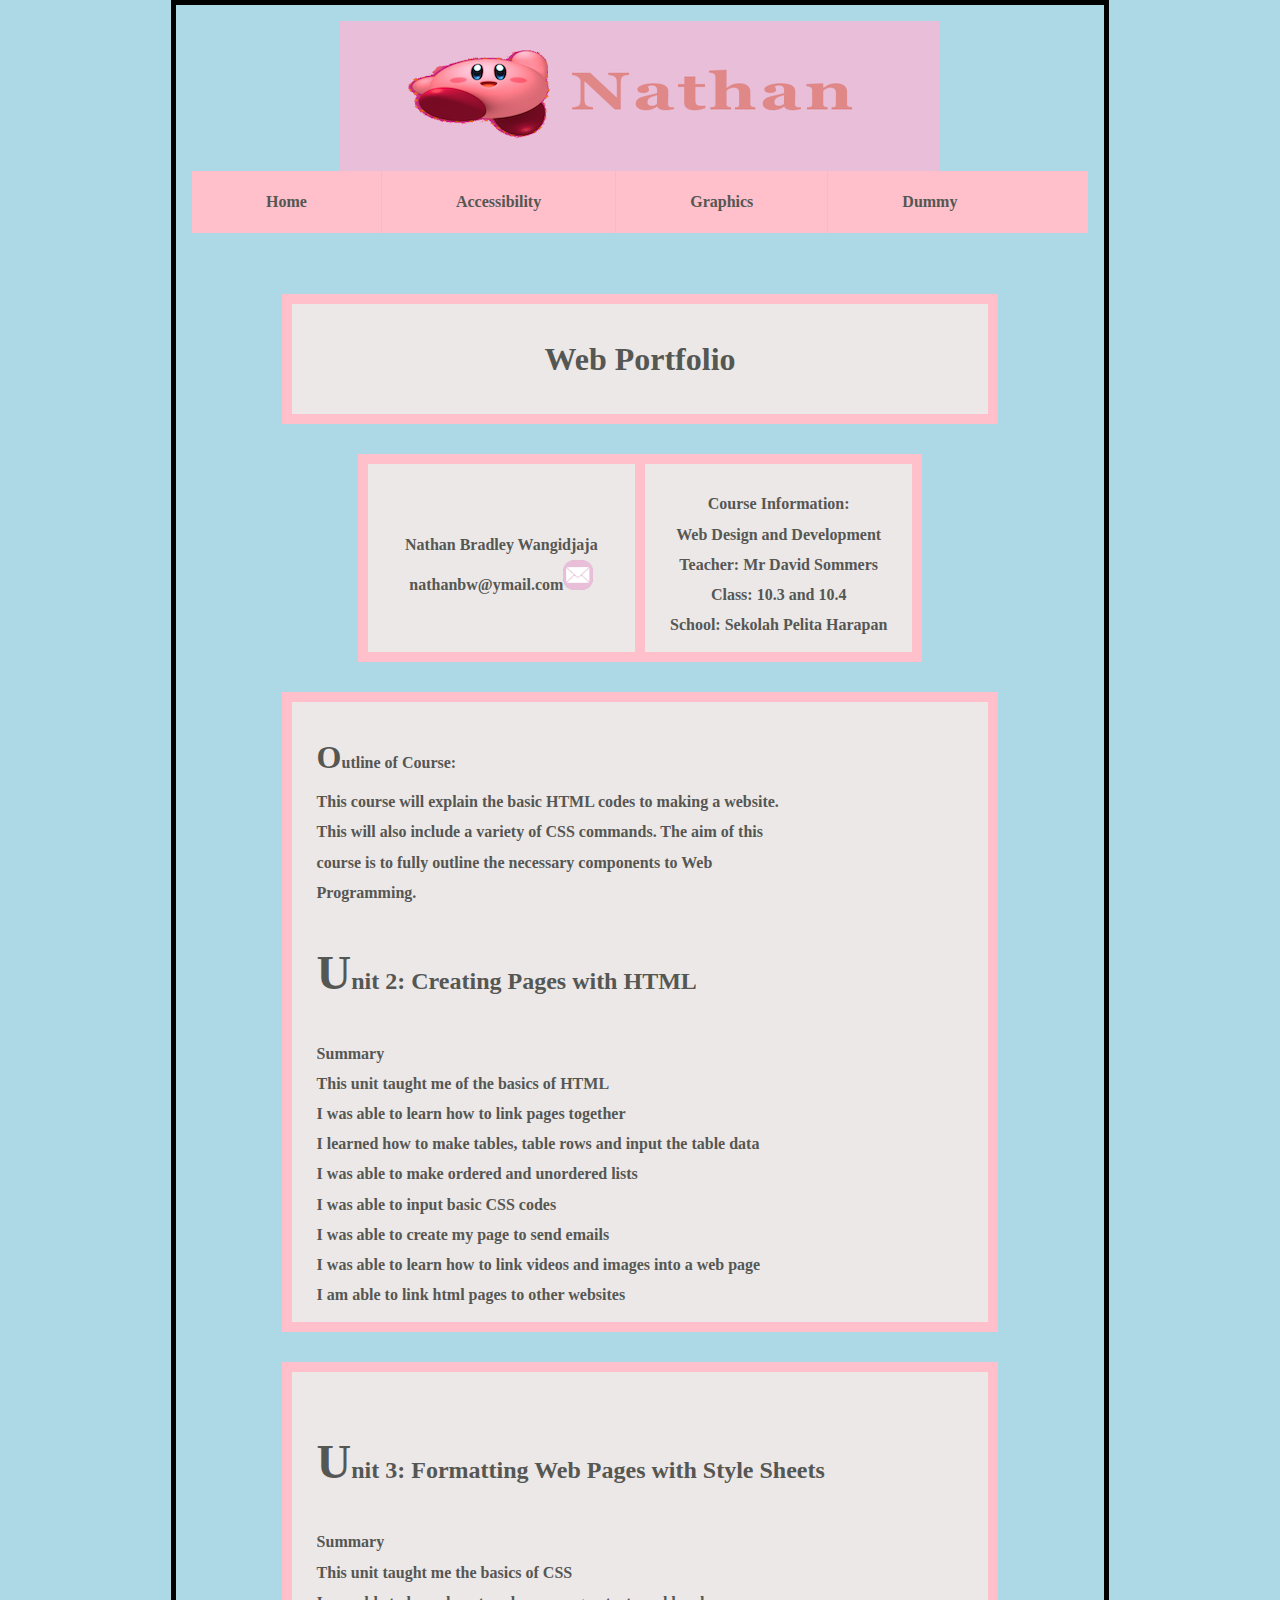
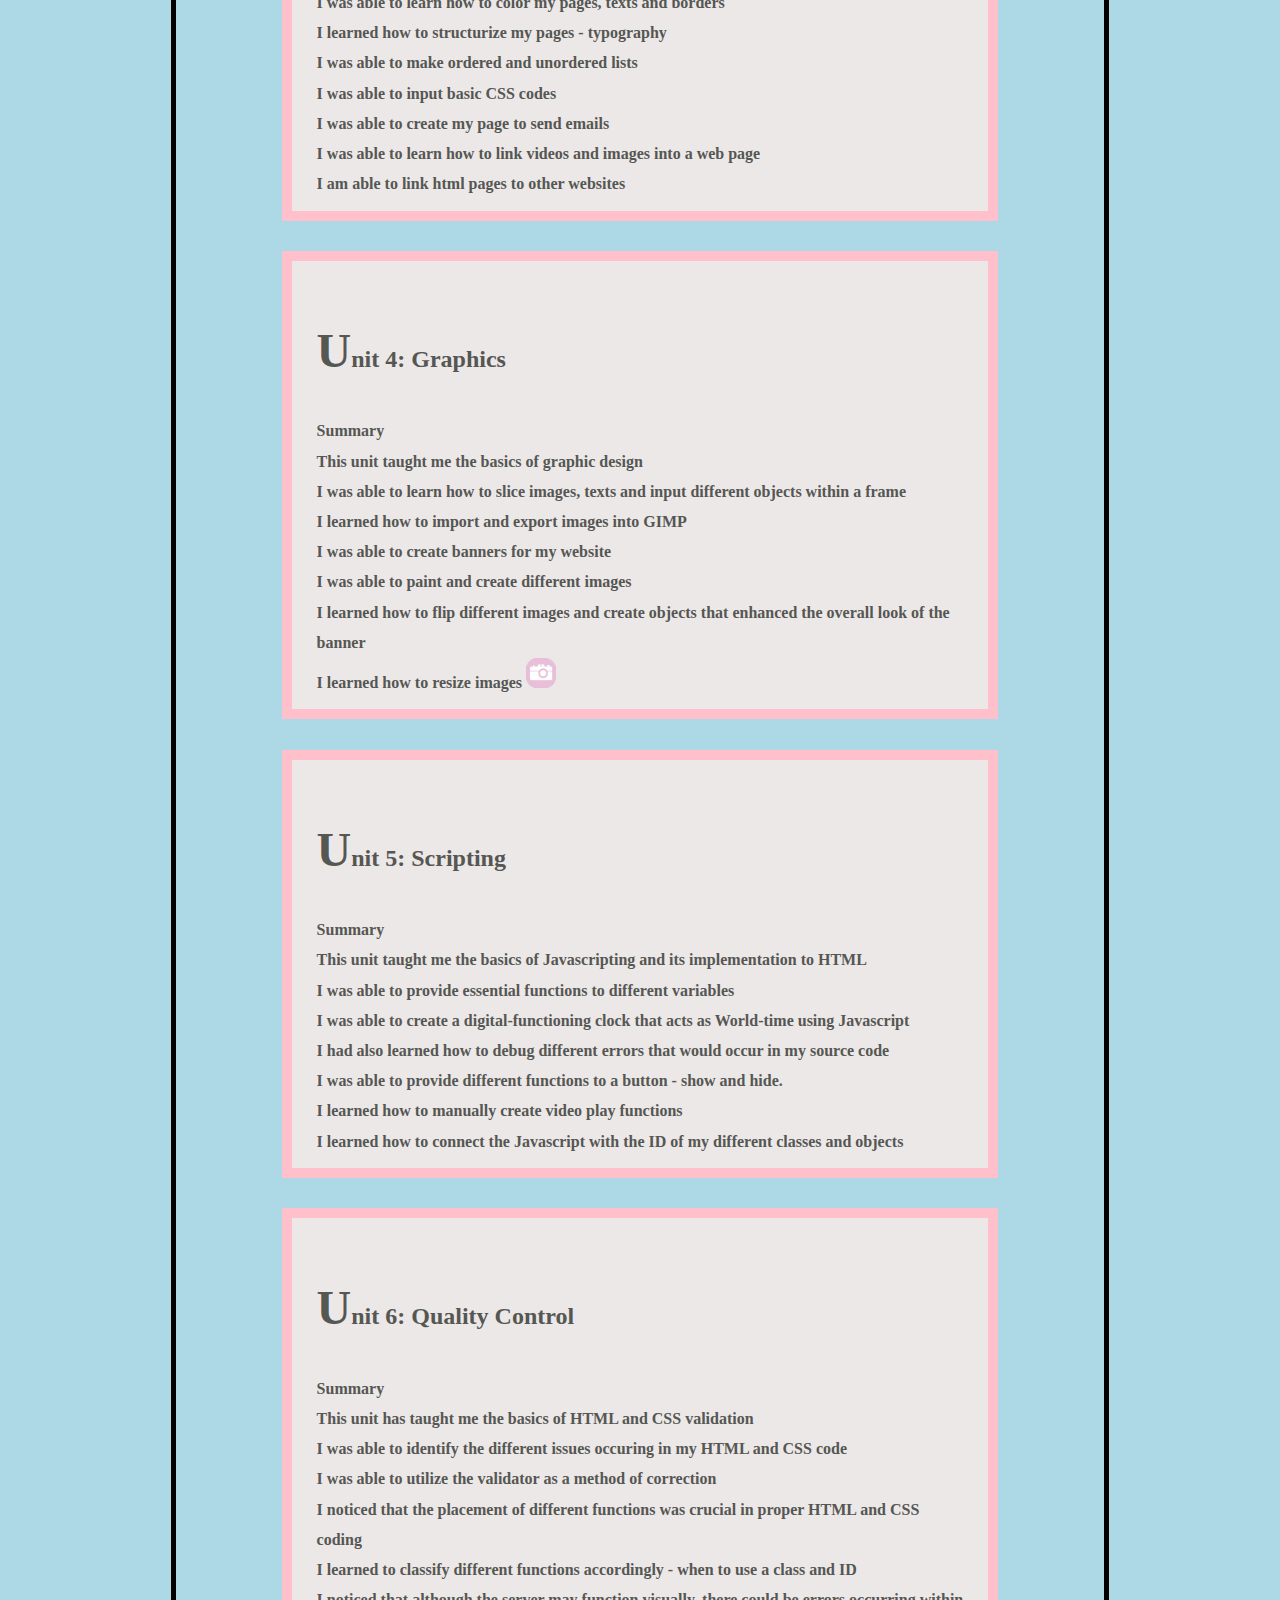
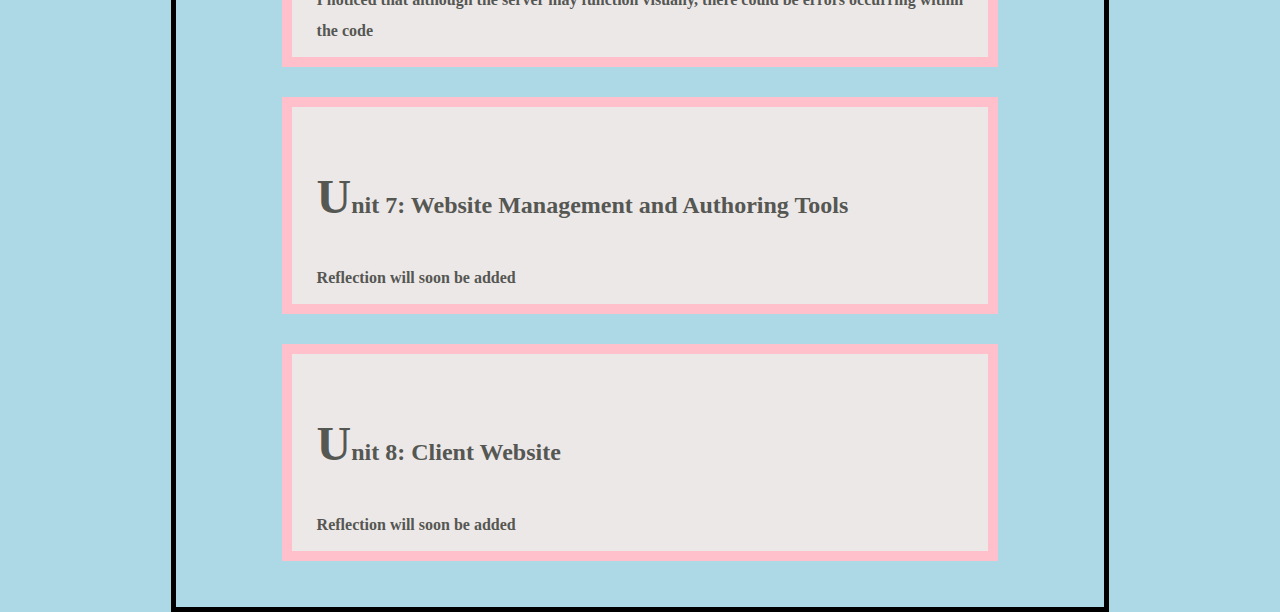
<file: index.html>
<!DOCTYPE html>
<html lang="en">
<head>
        <meta charset="UTF-8">
        <meta name="author" content="Nathan Bradley Wangidjaja">
        <meta name="description" content="A brief analysis on different forms of web features">
        <meta name="keywords" content="Website Analysis, HTML, CSS">
        <title>Nathan Bradley Wangidjaja</title>
        <link rel="shortcut icon" href="favicon.ico" />
        <link type="text/css" rel="stylesheet" href="styles/mystyle.css" media="screen">
</head>
<body>
        <img alt="" class="image" src="images/kirby.png">
        <ul>
            <li>
                <a href= "index.html">Home </a></li>
            <li>
                <a href= "accessibility.html">Accessibility</a> </li>
            <li>
                <a href= "graphics.html">Graphics</a></li>
            <li>
                <a href= "dummy.html">Dummy</a></li>
        </ul>
<br/>
<br/>

  <h1 class="padding">Web Portfolio</h1>
<br/>
        <table>
                <tr>
                    <th id="general">Nathan Bradley Wangidjaja <br/>
                        <a href="mailto:nathanbw@ymail.com">nathanbw@ymail.com<img alt="" src="images/mail.png" width="30" height="30"></a><br/></th>
                    <th class="general">Course Information: <br/>

                        Web Design and Development <br/>
                
                        Teacher: Mr David Sommers <br/>
                
                        Class: 10.3 and 10.4 <br/>
                
                        <a href="https://sph.edu/">School: Sekolah Pelita Harapan</a>  <br/>
                </th>
                </tr>
              </table>
    <br/>
<main id="main">
    <div class="temp">
            Outline of Course:<br/>

            This course will explain the basic HTML codes to making a website. <br/>
            This will also include a variety of CSS commands. The aim of this <br/>
            course is to fully outline the necessary components to Web <br/>
            Programming. 
    <h2 class="padding">Unit 2: Creating Pages with HTML</h2>
        Summary
        <br/>
        This unit taught me of the basics of HTML <br/>
        I was able to learn how to link pages together <br/>
        I learned how to make tables, table rows and input the table data<br/>
        I was able to make ordered and unordered lists <br/>
        I was able to input basic CSS codes <br/>
        I was able to create my page to send emails <br/>
        I was able to learn how to link videos and images into a web page<br/>
        I am able to link html pages to other websites <br/>
    </div>
<br/>
    <div class="temp">
    <h2 class="padding"> Unit 3: Formatting Web Pages with Style Sheets</h2>
    Summary
    <br/>
    This unit taught me the basics of CSS<br/>
    I was able to learn how to color my pages, texts and borders<br/>
    I learned how to structurize my pages - typography<br/>
    I was able to make ordered and unordered lists <br/>
    I was able to input basic CSS codes <br/>
    I was able to create my page to send emails <br/>
    I was able to learn how to link videos and images into a web page<br/>
    I am able to link html pages to other websites <br/>
</div>
<br/>
<div class="temp">
    <h2 class="padding"> Unit 4: Graphics</h2>
    Summary<br/>
    This unit taught me the basics of graphic design <br/>
    I was able to learn how to slice images, texts and input different objects within a frame <br/>
    I learned how to import and export images into GIMP <br/>
    I was able to create banners for my website<br/>
    I was able to paint and create different images<br/>
    I learned how to flip different images and create objects that enhanced the overall look of the banner<br/>
    I learned how to resize images
    <a href="graphics.html"><img alt="" src="images/camera.png" width="30" height="30"></a>


</div>
<br/>
<div class="temp">
    <h2 class="padding"> Unit 5: Scripting</h2>
    Summary<br/>
    This unit taught me the basics of Javascripting and its implementation to HTML<br/>
    I was able to provide essential functions to different variables <br/>
    I was able to create a digital-functioning clock that acts as World-time using Javascript <br/>
    I had also learned how to debug different errors that would occur in my source code <br/>
    I was able to provide different functions to a button - show and hide. <br/>
    I learned how to manually create video play functions<br/>
    I learned how to connect the Javascript with the ID of my different classes and objects<br/>


</div>
<br/>
<div class="temp">
    <h2 class="padding"> Unit 6: Quality Control</h2>
    Summary<br/>
    This unit has taught me the basics of HTML and CSS validation <br/>
    I was able to identify the different issues occuring in my HTML and CSS code <br/>
    I was able to utilize the validator as a method of correction<br/>
    I noticed that the placement of different functions was crucial in proper HTML and CSS coding <br/>
    I learned to classify different functions accordingly - when to use a class and ID<br/>
    I noticed that although the server may function visually, there could be errors occurring within the code <br/>
</div>
<br/>
<div class="temp">
    <h2 class="padding"> Unit 7: Website Management and Authoring Tools</h2>
    Reflection will soon be added
</div>
<br/>
<div class="temp">
    <h2 class="padding"> Unit 8: Client Website</h2>
    Reflection will soon be added
</div>
<br/>
   </main>
</body>
</html>
</file>
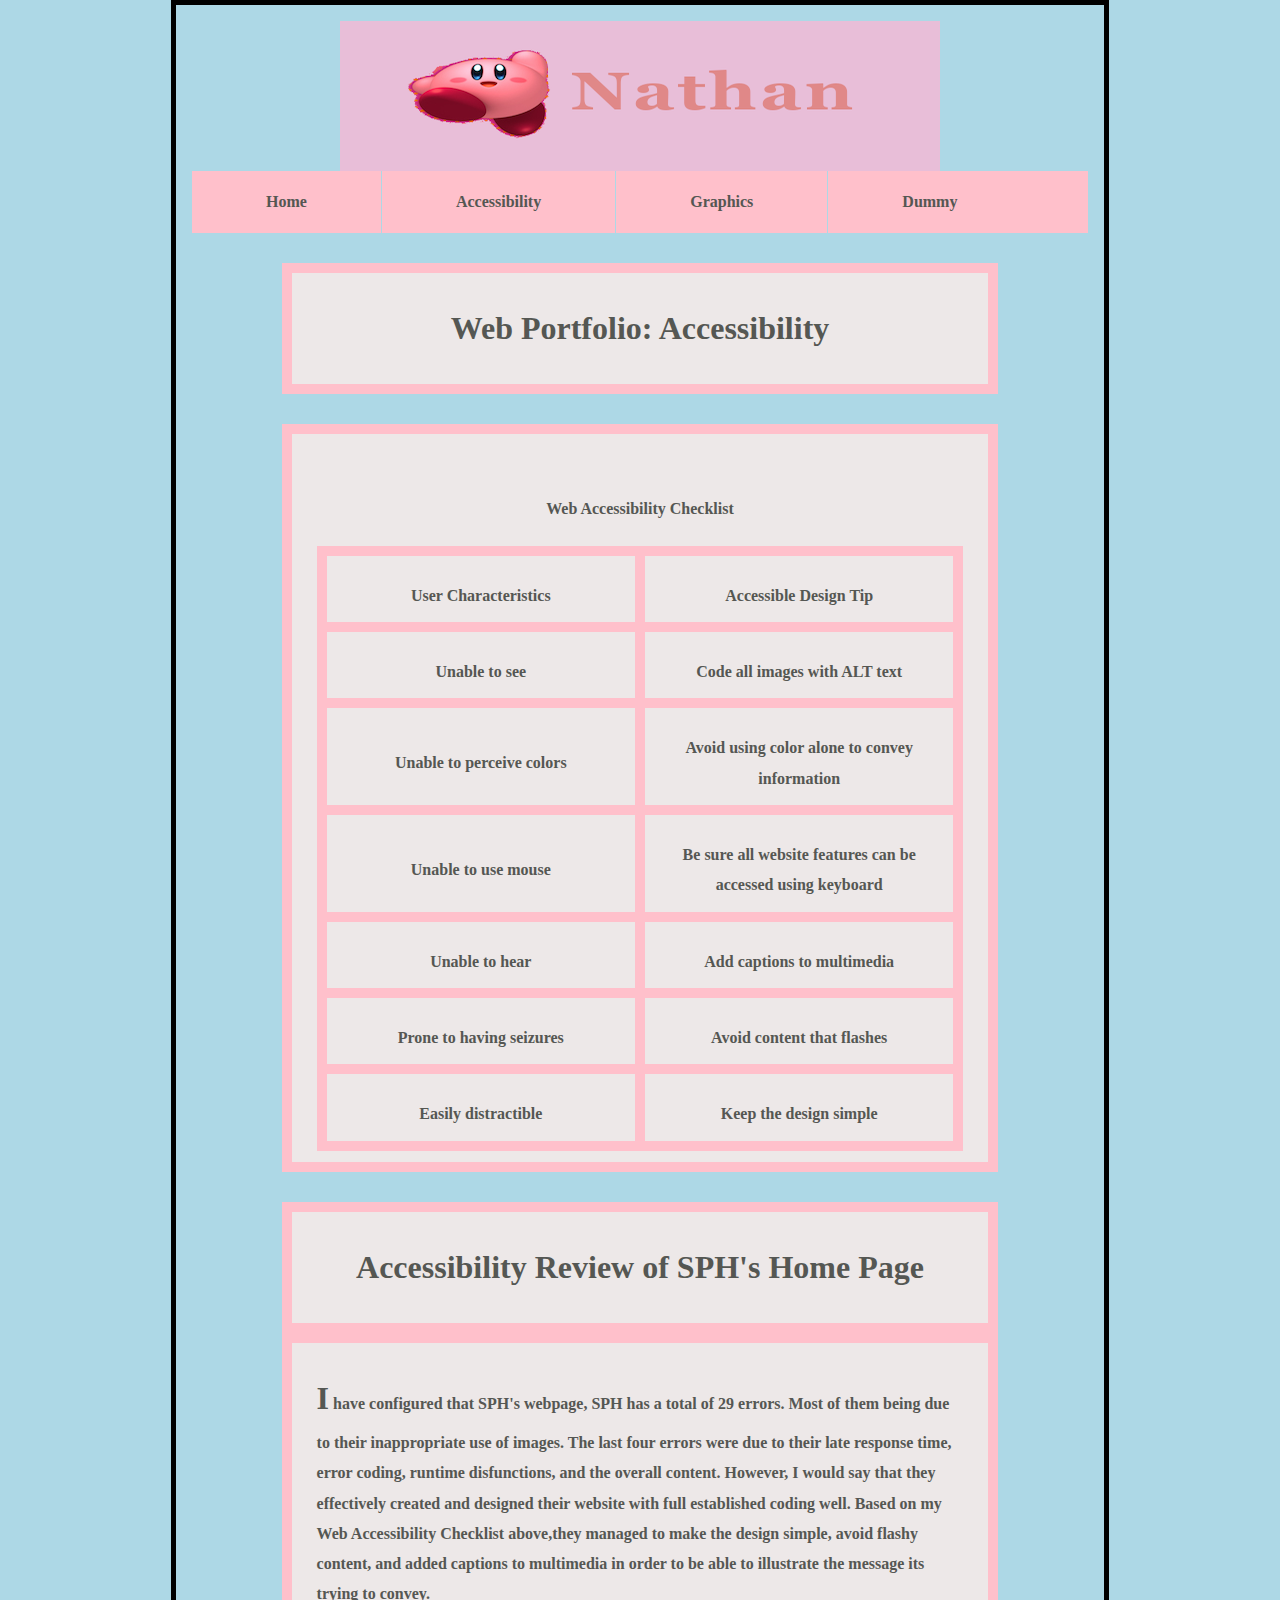
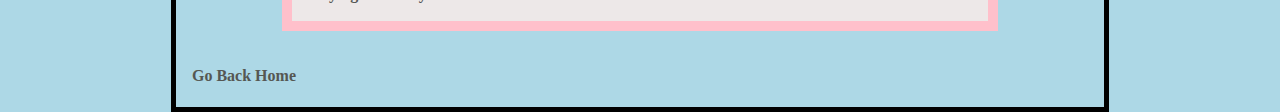
<file: accessibility.html>
<!DOCTYPE html>
<html lang="en">
    <head>
        <title>Accessibility</title>
                <link rel="shortcut icon" href="favicon.ico" />
                <link type="text/css" rel="stylesheet" href="styles/mystyle.css" media="screen">
         
    </head>
    <body>
             
            <img alt="" class="image" src="images/kirby.png">
                <ul>
                    <li>
                        <a href= "index.html">Home </a></li>
                    <li>
                        <a href= "accessibility.html">Accessibility</a> </li>
                    <li>
                        <a href= "graphics.html">Graphics</a></li>
                    <li>
                        <a href= "dummy.html">Dummy</a></li>
                </ul>
                <br/>
        <h1 class="padding">Web Portfolio: Accessibility</h1>
        <br/>
        <div>
        <table>
            <caption>Web Accessibility Checklist</caption>
            <tr>
                <th>User Characteristics</th>
                <th>Accessible Design Tip</th>
            </tr>
            <tr>
                <td>
                    Unable to see
                </td>
                <td>
                     Code all images with ALT text
                </td>
            </tr>
            <tr>
                 <td>
                     Unable to perceive colors
                </td>
                <td>
                    Avoid using color alone to convey information
                </td>
            </tr>
            <tr>
                <td>
                    Unable to use mouse
                </td>
                <td>
                    Be sure all website features can be accessed using keyboard
                </td>
            </tr>
            <tr>
                 <td>
                    Unable to hear
                 </td>
                 <td>
                    Add captions to multimedia
                 </td>
            </tr>
            <tr>
                <td>
                    Prone to having seizures
                </td>
                <td>
                    Avoid content that flashes
                </td>
            </tr>
            <tr>
                 <td>
                    Easily distractible
                </td>
                <td>
                    Keep the design simple
                </td>
    
            </tr>
        </table>
    </div>
<br/>
<h1>Accessibility Review of SPH's Home Page</h1>
<div> I have configured that SPH's webpage, <a href="https://sph.edu"> SPH </a>  has a total of 29 errors. Most of them being due to their inappropriate use of images. The last four errors were due to their late response time, error coding, runtime disfunctions, and the overall content. However, I would say that they effectively created and designed their website with full established coding well. Based on my Web Accessibility Checklist above,they managed to make the design simple, avoid flashy content, and added captions to multimedia in order to be able to illustrate the message its trying to convey. </div>
<br/>
        <a href="index.html">Go Back Home</a>
    </body>
</html>
</file>
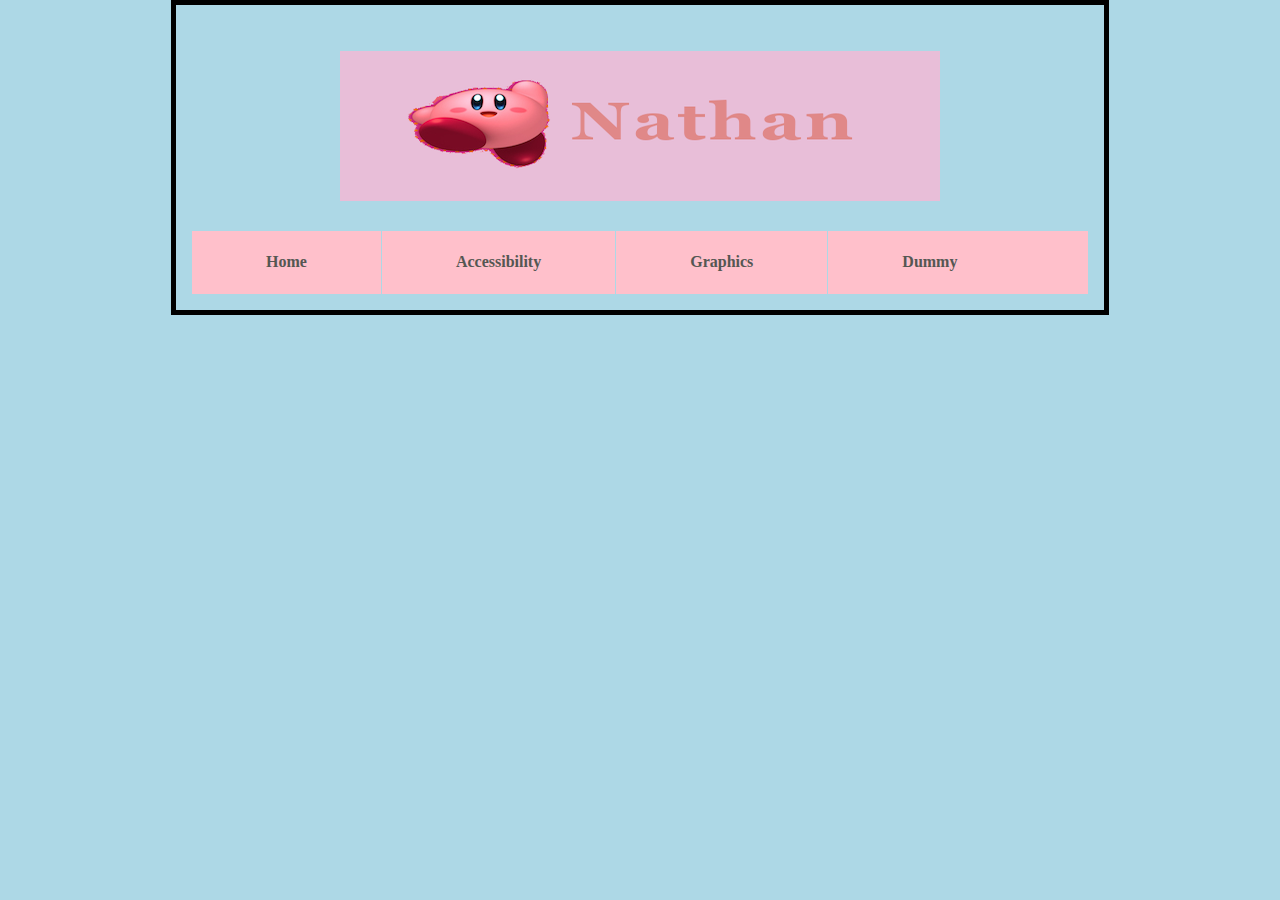
<file: dummy.html>
<!DOCTYPE html>
<html lang="en">
    <head>
        <title>Dummy Page</title>
        <link rel="shortcut icon" href="favicon.ico" />
        <link type="text/css" rel="stylesheet" href="styles/mystyle.css" media="screen">

    </head>
    <body id="main">
             
    <br/>
    <img alt="" class="image" src="images/kirby.png">
<br/>
    <ul>
            <li>
                <a href= "index.html">Home </a></li>
            <li>
                <a href= "accessibility.html">Accessibility</a> </li>
            <li>
                <a href= "graphics.html">Graphics</a></li>
            <li>
                <a href= "dummy.html">Dummy</a></li>
    </body>
</html>
</file>
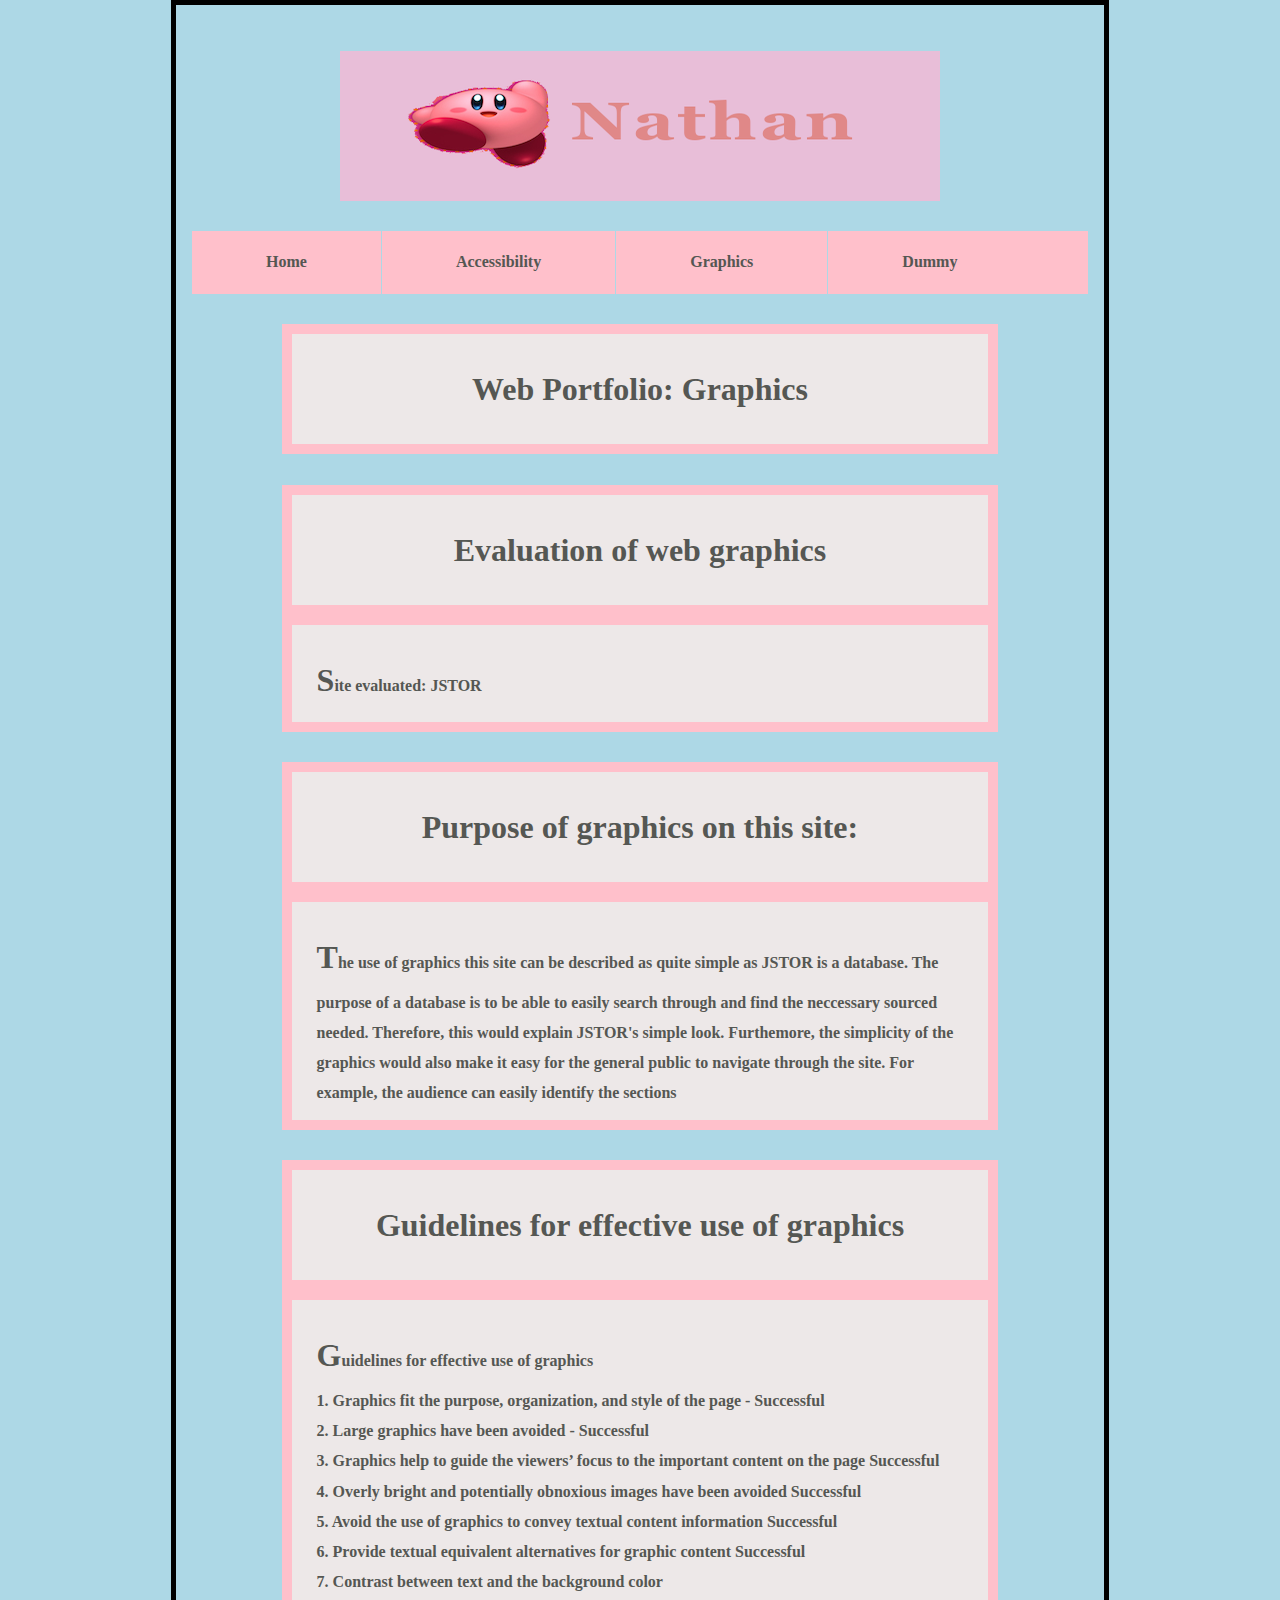
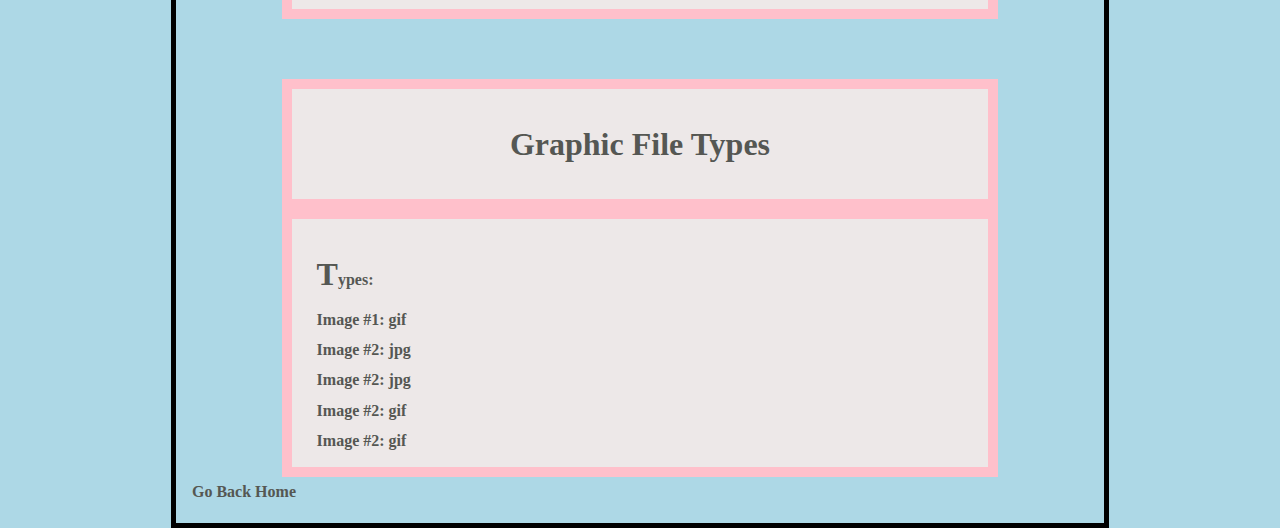
<file: graphics.html>
<!DOCTYPE html>
<html lang="en">
    <head>
        <title>Web Portfolio: Graphics</title>
        <link rel="shortcut icon" href="favicon.ico" />
        <link type="text/css" rel="stylesheet" href="styles/mystyle.css" media="screen">

    </head>
    <body id="main">
             
    <br/>
    <img alt="" class="image" src="images/kirby.png">
<br/>
    <ul>
        <li>
            <a href= "index.html">Home </a></li>
        <li>
            <a href= "accessibility.html">Accessibility</a> </li>
        <li>
            <a href= "graphics.html">Graphics</a></li>
        <li>
            <a href= "dummy.html">Dummy</a></li>
    </ul>
    <br/>
        <h1>Web Portfolio: Graphics</h1>
        <br/>
        <h1>Evaluation of web graphics</h1>
        <div>Site evaluated: <a href="https://www.jstor.org/">JSTOR</a></div>
        <br/>
        <h1>Purpose of graphics on this site:</h1>
        <div>The use of graphics this site can be described as quite simple as JSTOR is a database. The purpose of a database is to be able to easily search through and find the neccessary sourced needed. Therefore, this would explain JSTOR's simple look. Furthemore, the simplicity of the graphics would also make it easy for the general public to navigate through the site. For example, the audience can easily identify the sections </div>
        <br/>
        <h1>Guidelines for effective use of graphics</h1>
        <div>
            Guidelines for effective use of graphics <br/>
            1. Graphics fit the purpose, organization, and style of the page - Successful<br/>
            2. Large graphics have been avoided - Successful<br/>
            3. Graphics help to guide the viewers’ focus to the important content on the page  Successful<br/>
            4. Overly bright and potentially obnoxious images have been avoided  Successful<br/>
            5. Avoid the use of graphics to convey textual content information Successful<br/>
            6. Provide textual equivalent alternatives for graphic content Successful<br/>
            7. Contrast between text and the background color <br/></div>
        <br/>
        <br/>
        <h1 id="filetypes">Graphic File Types</h1>
        <div>Types:<br/>
            Image #1: gif<br/>
            Image #2: jpg<br/>
            Image #2: jpg<br/>
            Image #2: gif<br/>
            Image #2: gif<br/>
        </div>
        <a href="index.html">Go Back Home</a>
    </body>
</html>
</file>
<file: styles/mystyle.css>
html {
	margin: 0;
	padding: 0;
	}
h1 {
	font-size: 200%;
	font-weight: bold;
	text-align: center;
	width: 80%;
	height: 80%;
	position: relative;
	border-width: 10px;
	border-style: solid;
	border-color: pink;
	padding: 25px;
	margin: auto;
	box-sizing: border-box;
	background-color: #ede8e8;
}
body { 
	width: 70%;
	min-width: 720px;
	margin: 0 auto; /* horizontal center */
	border: thick solid black;
	padding: 1em;
	background-color:lightblue;
	line-height: 1.88889;
	color: #555753; 

	}
img {
  max-width: 100%;
}
  div {
	font-weight: bold;
	width: 80%;
	height: 80%;
	position: relative;
	border-width: 10px;
	border-style: solid;
	border-color: pink;
	padding: 25px;
	margin: auto;
	box-sizing: border-box;
	background-color: #ede8e8;
	padding-bottom: 0.7em;
  }
  .test{
	  margin: 10px;
  }

h3 { 
	font: italic normal 1.4em georgia, sans-serif;
	letter-spacing: 1px; 
	margin-bottom: 0; 
	color: #7D775C;
	}
a:link { 
	font-weight: bold; 
	text-decoration: none; 
	color: #555753;
	}
a:visited { 
	font-weight: bold; 
	text-decoration: none; 
	color:maroon;
	}
a:hover, a:focus, a:active { 
	text-decoration: underline; 
	color: #555753;
	background-color: pink;
	}
div::first-letter{
	font-size: 200%;
	font-family: fantasy;

}
h2::first-letter{
	font-size: 200%;
	font-family: fantasy;
}
td{

	font-weight: bold;
	width: 50%;
	height: 80%;
	position: relative;
	border-width: 10px;
	border-style: solid;
	border-color: pink;
	padding: 25px;
	margin: auto;
	
	
	box-sizing: border-box;
	background-color: #ede8e8;
	padding-bottom: 0.7em;
	text-align: center;
}
th{
	font-weight: bold;
	width: 50%;
	height: 80%;
	position: relative;
	border-width: 10px;
	border-style: solid;
	border-color: pink;
	padding: 25px;
	margin: auto;
	box-sizing: border-box;
	background-color: #ede8e8;
	padding-bottom: 0.7em;
}
table{
  border-collapse: collapse;
  margin: 0 auto;
}
caption{
	font-weight: bold;
	width: 80%;
	height: 80%;
	position: relative;
	border-width: 10px;
	border-style: solid;
	padding: 25px;
	margin: auto;
	box-sizing: border-box;
	background-color: #ede8e8;
	padding-bottom: 0.7em;
	border-color: #ede8e8;
}
p {
	font-weight: bold;
	width: 100%;
	height: 80%;
	position: relative;
	border-width: 10px;
	border-style: solid;
	border-color: pink;
	padding: 25px;
	margin: auto;
	box-sizing: border-box;
	background-color: pink;
	padding-bottom: 0.7em;
   }
   
div.skipnav {
	font-size: 200%;
	background-color: pink;

  }
  div.info {
    width: 80%;
	font-size: 1.2em;
	text-align: center;
  }

    /* navigation menu styles */
	ul {
		list-style-type: none;
		margin: 0 auto;
		padding: 0;
		overflow: hidden;
		background-color: pink;
		text-align: center;
	  }
		
		img.image{
			display: block;
			margin-left: auto;
			margin-right: auto
				}
		
	  li {
		float: left;
		border-right:1px solid lightblue;
		padding: 2px 58px;
		text-align: center;
	  }
	  
	  li:last-child {
		border-right: none;
	  }
	  
	  li a {
		display: block;
		color: white;
		text-align: center;
		padding: 14px 16px;
		text-decoration: none;
	  }
	  li:hover:not(.active) {
		background-color: white;
	  }
	  li a:hover:not(.active) {
		background-color: white;
	  }
	  
	  .active {
		background-color: #4CAF50;
		}
		.pic{
			width: 450px;
			height: 450px;
		}
		button {
			font-size: 1.1em;
			background-color: #EBF5FF;
			color: #4312AE;
			border: 2px solid black;
			box-shadow: 4px 4px 4px #999999;
		}
		button:hover, button:focus, button:active {
			color: black;
			background-color: peachpuff;
			cursor: pointer; 
		}
</file>
